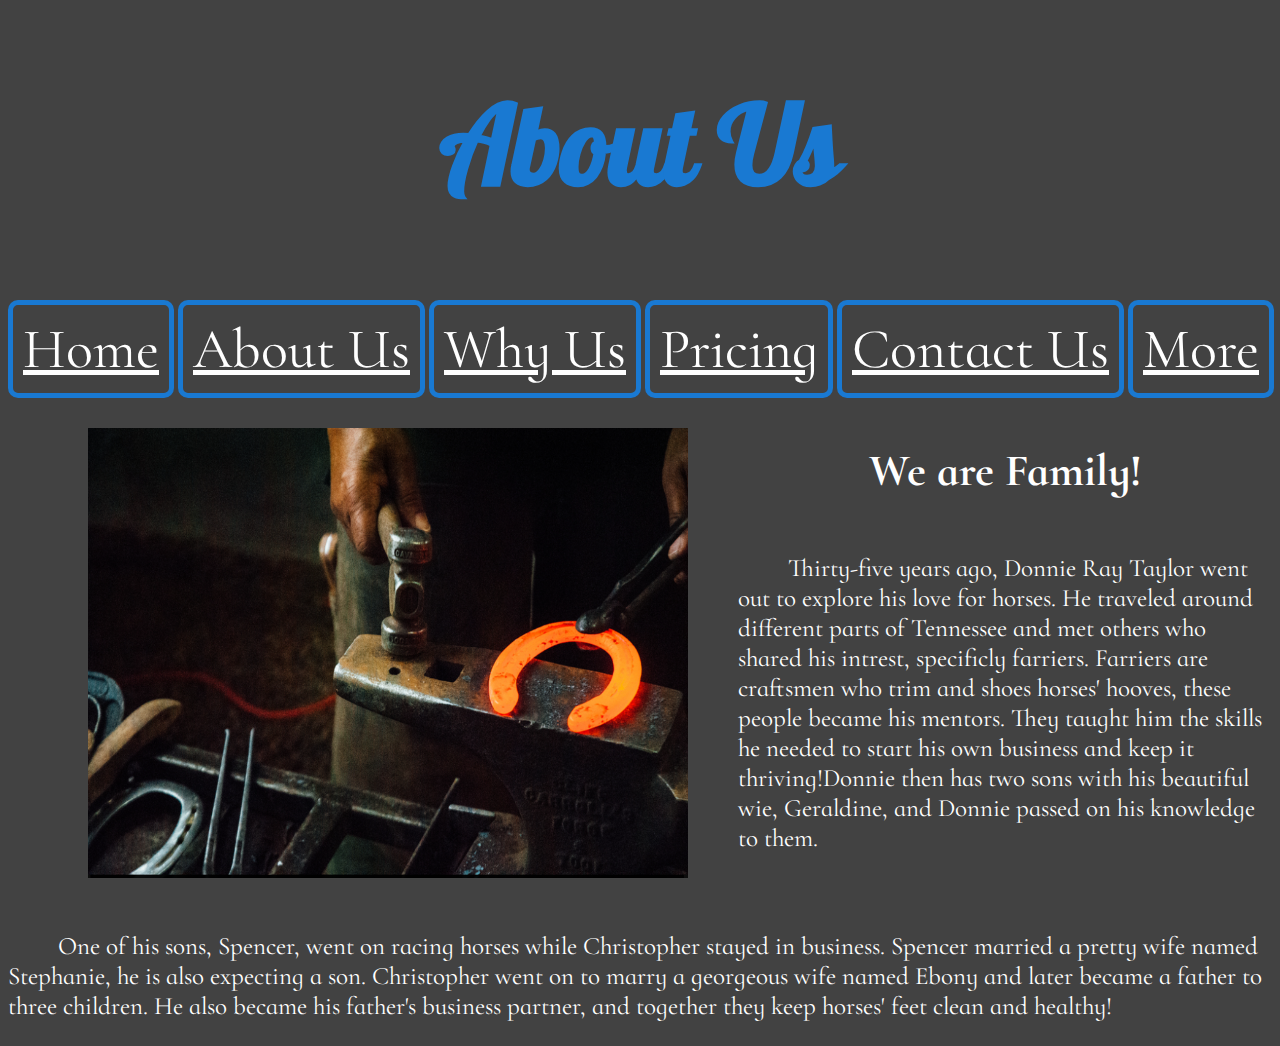
<file: aboutus.html>
<!DOCtype html>
<html>
 <head>
    
    <title>About Us</title>
    
      <link rel="stylesheet" type="text/css" href="aboutus.css">
    
      <link href="https://fonts.googleapis.com/css?family=Pattaya" rel="stylesheet">
    
    <style>
  
      @import url('https://fonts.googleapis.com/css?family=Cormorant+Infant|Pattaya|Simonetta');
  
    </style>
    
  </head>
  
  <body>
    
    <h1 class="aboutus"><center>About Us</center></h1>
    
    <nav>
       
   <ul class="task-bar">
     <li><a href="index.html" style="color: white">Home</a></li>
     <li><a href="aboutus.html" target="none" style="color: white">About Us</a></li>
     <li><a href="Whyus.html" style="color: white">Why Us </a></li>
     <li><a href="pricing.html" style= "color: white">Pricing</a></li>
     <li><a href="contactus.html" style= "color: white">Contact Us</a></li>
     <li><a href="more.html" style= "color: white">More</a></li>
   </ul>
       
    </nav>
    
   <img class="Heatedshoe" src="horseshoses.PNG" align="left" width="600" height="450" alt="Picture of a Horse Shoe that has been heated" hspace="50">
    <h3 class="family">We are Family!</h3>
    <p class="aboutustext">   Thirty-five years ago, Donnie Ray Taylor went out to explore his love for horses. He traveled around different parts of Tennessee and met others who shared his intrest, specificly farriers. Farriers are craftsmen who trim and shoes horses' hooves, these people became his mentors. They taught him the skills he needed to start his own business and keep it thriving!Donnie then has two sons with his beautiful wie, Geraldine, and Donnie passed on his knowledge to them. </p>
      <br>
      <p class="aboutustext">   One of his sons, Spencer, went on racing horses while Christopher stayed in business. Spencer married a pretty wife named Stephanie, he is also expecting a son. Christopher went on to marry a georgeous wife named Ebony and later became a father to three children. He also became his father's business partner, and together they keep horses' feet clean and healthy!</p>
 
    
  </body>
</html>
</file>
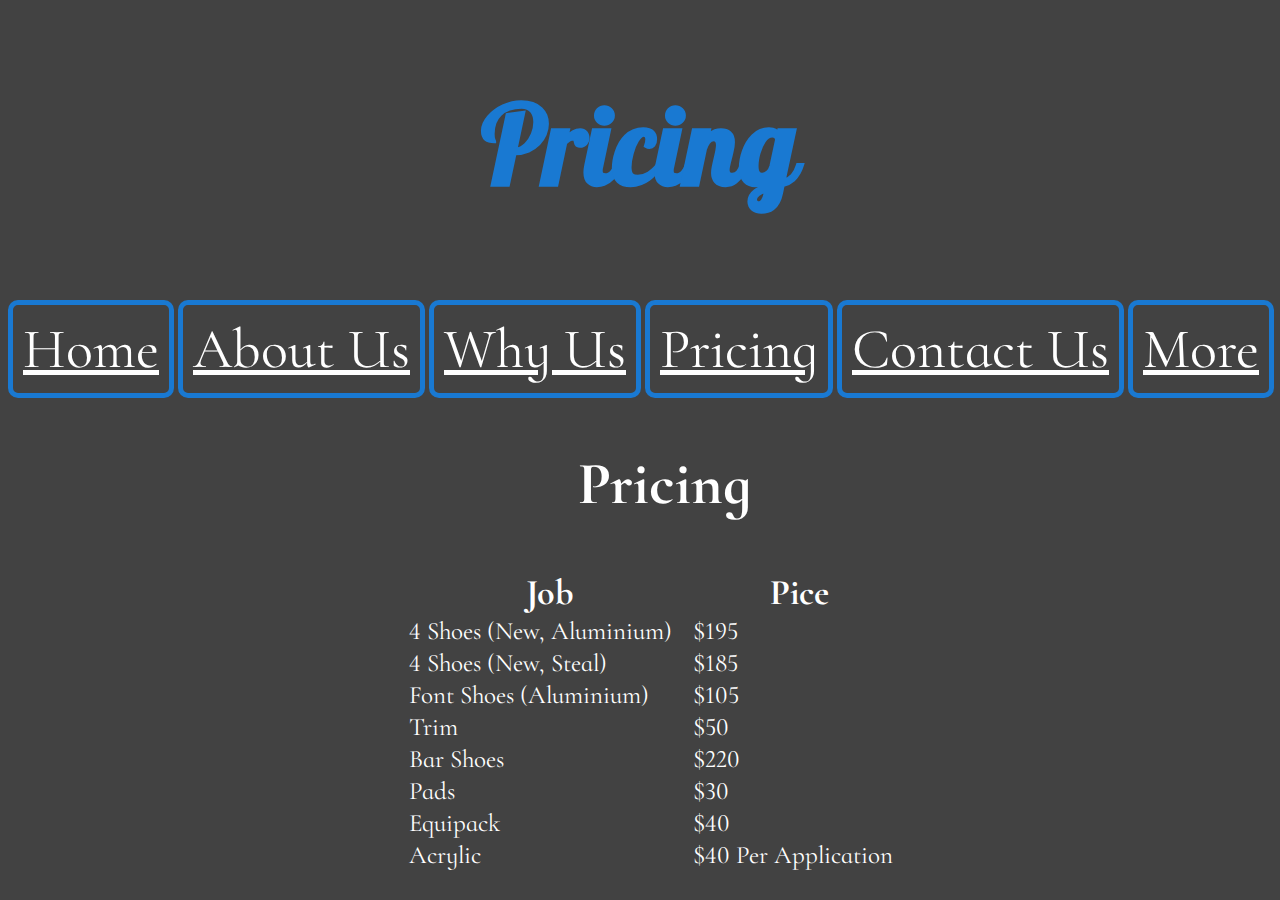
<file: pricing.html>
<!DOCtype html>
<html>
<head>
  
  <title>Pricing</title>
  
    <link rel="stylesheet" type="text/css" href="pricing.css">
  
    <link href="https://fonts.googleapis.com/css?family=Pattaya" rel="stylesheet">
  
  <style>
    @import url('https://fonts.googleapis.com/css?family=Cormorant+Infant|Pattaya|Simonetta');
    
  </style>
  
</head>
  
  <body>
    
    <h1 class="pricing"><center>Pricing</center></h1>
    <nav>
      
   <ul class="task-bar">
     <li><a href="index.html" style="color: white">Home</a></li>
     <li><a href="aboutus.html" target="none" style="color: white">About Us</a></li>
     <li><a href="Whyus.html" style="color: white">Why Us </a></li>
     <li><a href="pricing.html" style= "color: white">Pricing</a></li>
     <li><a href="contactus.html" style= "color: white">Contact Us</a></li>
     <li><a href="more.html" style= "color: white">More</a></li>
   </ul>
      
      <h2 class="prices">Pricing</h2>
      
        <table>
          <thead>
           <tr>
              <th scope="col">Job</th>
             <th scope="col">Pice</th>
           </tr> 
          </thead>
          <tbody>
            <tr> 
              <td>4 Shoes (New, Aluminium)</td>
              <td>$195</td>
            </tr>
            <tr>
              <td>4 Shoes (New, Steal)</td>
              <td>$185</td>
            </tr>
            <tr>
              <td>Font Shoes (Aluminium)</td>
              <td>$105</td>
            </tr>
            <tr>
              <td>Trim</td>
              <td>$50</td>
            </tr>
            <tr>
              <td>Bar Shoes</td>
              <td>$220</td>
            </tr>
            <tr>
              <td>Pads</td>
              <td>$30</td>
            </tr>
            <tr>
              <td>Equipack</td>
              <td>$40</td>
            </tr>
            <tr>
              <td>Acrylic</td>
              <td>$40 Per Application</td>
            </tr>
          </tbody>
      </table>
    </nav>
</file>
<file: aboutus.css>
.aboutus{
 font-family: 'Pattaya', sans-serif;
  color:#1979D2 ;
  font-size: 110px;
   
}

body {
  background-color: #424242;
}

ul.task-bar {
  font-family: 'Cormorant Infant', serif;
  padding: 0;
  text-align: center;
  margin:0;
  white-space:nowrap;
}

.task-bar li{
 border-radius: 10px;
   display: inline-block;
  color: white;
   border: 5px solid #1979D2;
  word-spacing:12px
  list style type: none;
  padding: 10px;
  font-size: 56px;
  text-align:center;
  position: relative;
}

.Heatedshoe {
 padding-top: 30px;
 padding-left: 30px;
}

.aboutustext {
 padding-top: 10px;
 font-size: 25px;
 color: white;
 font-family: 'Cormorant Infant', serif;
 text-indent: 2.0em;  
}

.family {
  font-family:'Cormorant Infant', serif;
  font-size:45px;
  text-align: center;
  color: white;
}

.heatedshoe:hover {
animation: enlarge 20%;
}
</file>
<file: pricing.css>
.pricing{
 font-family: 'Pattaya', sans-serif;
  color:#1979D2 ;
  font-size: 110px;
   
}

body {
  background-color: #424242;
}

ul.task-bar {
  font-family: 'Cormorant Infant', serif;
  padding: 0;
  text-align: center;
  margin:0;
  white-space:nowrap;
}

.task-bar li{
 border-radius: 10px;
   display: inline-block;
  color: white;
   border: 5px solid #1979D2;
  word-spacing:12px
  list style type: none;
  padding: 10px;
  font-size: 56px;
  text-align:center;
  position: relative;
}

.prices {
  font-size: 60px;
  color:white;
  padding-left: 570px;
  font-family: 'Cormorant Infant', serif;
}

table {
  border-collapse: collapse;
  width:500px;
    resize:both;
  margin-top:10px;
    margin-left:400px;
}

table,th,td {
  border-radius: 6px solid #1979D2;
 
}

th {
font-size: 36px;
  color: white;
 font-family: 'Cormorant Infant', serif;
}

td {
font-size: 25px;
 color: white;
font-family: 'Cormorant Infant', serif;
}
  
table:hover{
animation: enlarge 15%; 
}
</file>
